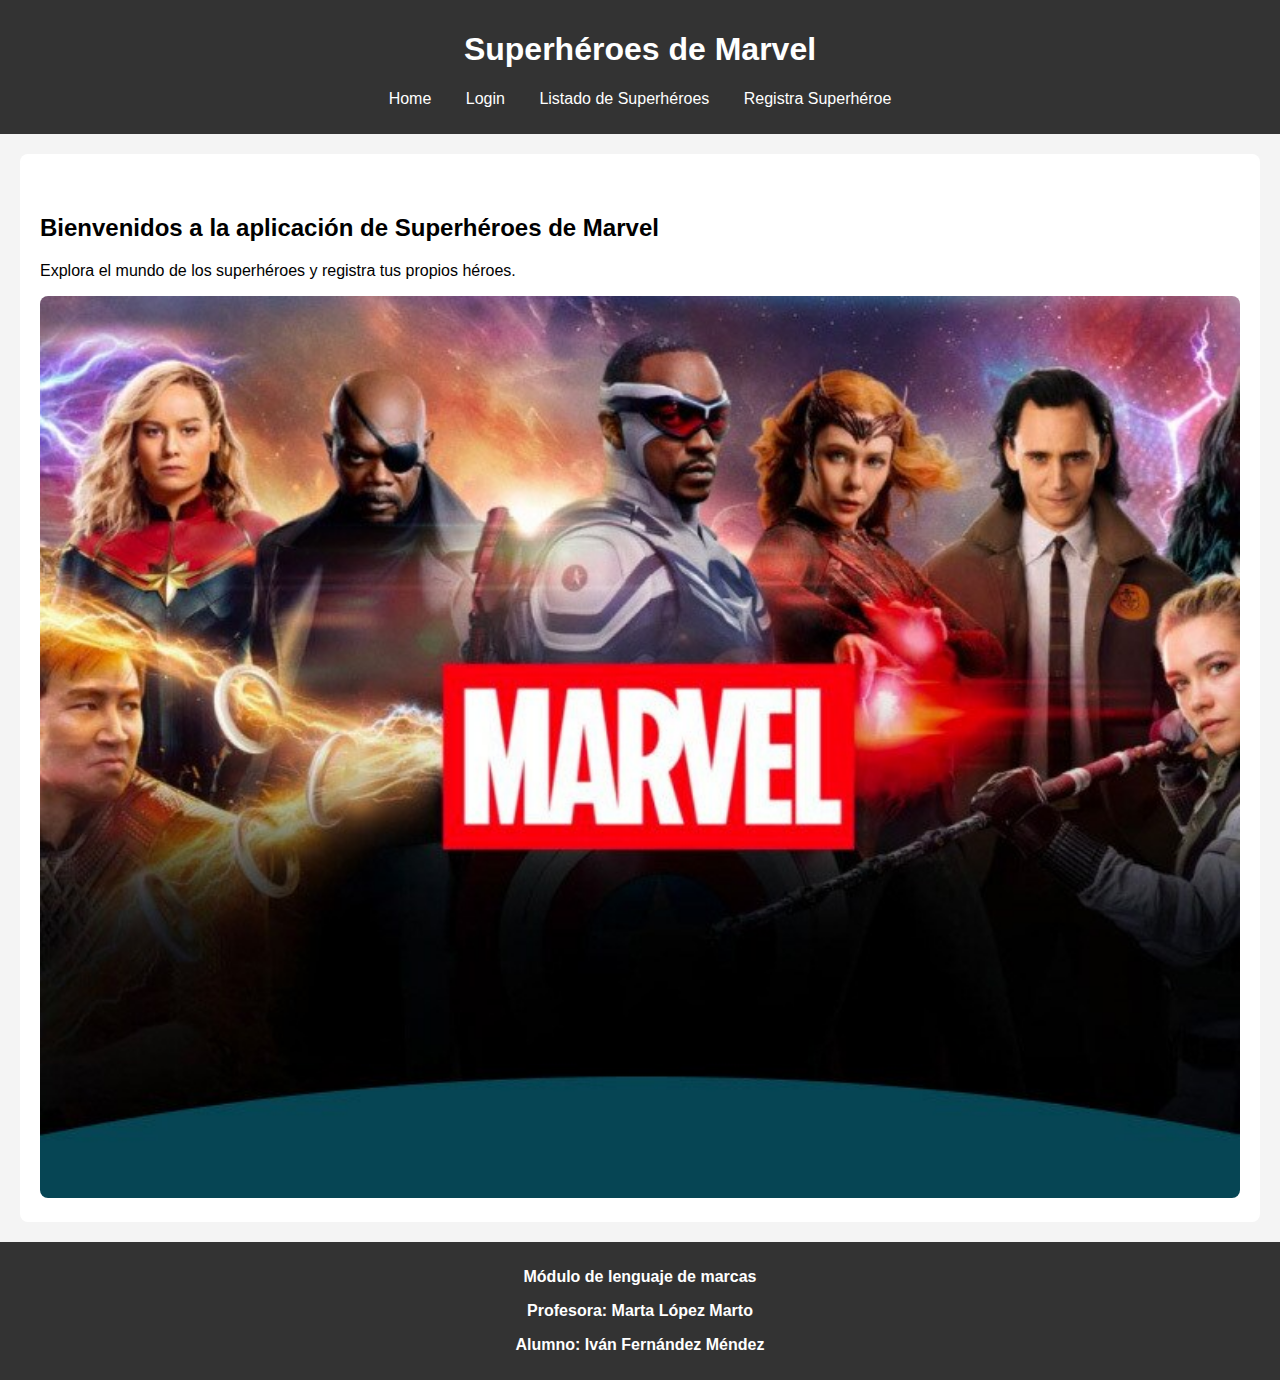
<file: index.html>
<!DOCTYPE html>
<html lang="en">
<head>
    <meta charset="UTF-8">
    <meta name="viewport" content="width=device-width, initial-scale=1.0">
    <title>Examen LM</title>
    <link rel="stylesheet" href="styles.css">
</head>
<body>
    <!--El header y el footer se repite en todas las paginas-->
    <!--Esta es la cabezera de la página-->
    <header>
        <h1>Superhéroes de Marvel</h1>
        <!--Este es un menu de navegacion-->
        <nav>
            <ul>
                <li><a href="index.html">Home</a></li>
                <li><a href="login.html">Login</a></li>
                <li><a href="heroes.html">Listado de Superhéroes</a></li>
                <li><a href="registro.html">Registra Superhéroe</a></li>
            </ul>
        </nav>
    </header>
    <!--Aqui es donde se encuentra todo el contenido de la página-->
    <section>
        <h2>Bienvenidos a la aplicación de Superhéroes de Marvel</h2>
        <p>Explora el mundo de los superhéroes y registra tus propios héroes.</p>
        <!--Se le ha añadido lo clase portada para que el tamaño sea el correcto-->
        <img class="portada" src="img/marvel.jpeg" alt="Imagen de varios superhéroes de marvel">
    </section>
        <!--Este es la pie de la pagina-->
    <footer>
        <p><strong>Módulo de lenguaje de marcas</strong></p>
        <p><strong>Profesora: Marta López Marto</strong></p>
        <p><strong>Alumno: Iván Fernández Méndez</strong></p>
    </footer>
</body>
</html>
</file>
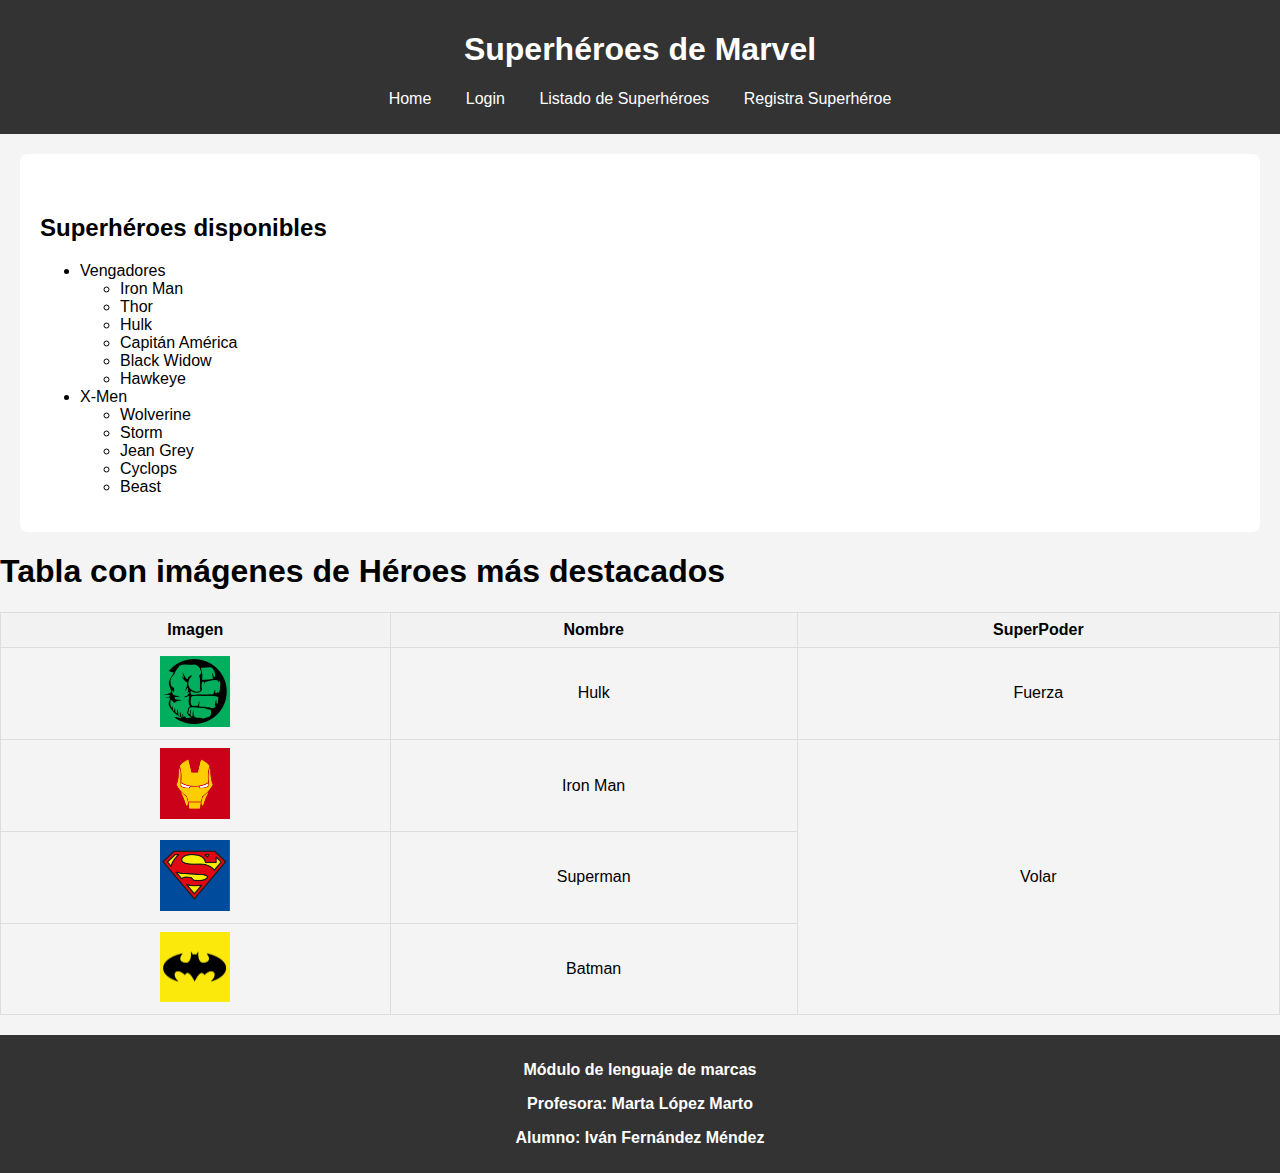
<file: heroes.html>
<!DOCTYPE html>
<html lang="en">
<head>
    <meta charset="UTF-8">
    <meta name="viewport" content="width=device-width, initial-scale=1.0">
    <title>Examen LM</title>
    <link rel="stylesheet" href="styles.css">

</head>
<body>
    <header>
        <h1>Superhéroes de Marvel</h1>
        <nav>
            <ul>
                <li><a href="index.html">Home</a></li>
                <li><a href="login.html">Login</a></li>
                <li><a href="heroes.html">Listado de Superhéroes</a></li>
                <li><a href="registro.html">Registra Superhéroe</a></li>
            </ul>
        </nav>
    </header>
    <section>
        <h2>Superhéroes disponibles</h2>
        <ul>
            <li>Vengadores
                <ul>
                    <li>Iron Man</li>
                    <li>Thor</li>
                    <li>Hulk</li>
                    <li>Capitán América</li>
                    <li>Black Widow</li>
                    <li>Hawkeye</li>
                </ul>
            </li>
            <li>X-Men
                <ul>
                    <li>Wolverine</li>
                    <li>Storm</li>
                    <li>Jean Grey</li>
                    <li>Cyclops</li>
                    <li>Beast</li>
                </ul>
            </li>
        </ul>
    </section>
    <h1>Tabla con imágenes de Héroes más destacados</h1>
    <table>
        <tr>
            <th>Imagen</th>
            <th>Nombre</th>
            <th>SuperPoder</th>
        </tr>
        <tr>
            <td><img src="img/hulk.png" alt="Logotipo de Hulk"></td>
            <td>Hulk</td>
            <td>Fuerza</td>
        </tr>
        <tr>
            <td><img src="img/ironman.png" alt="Logotipo de Iron Man"></td>
            <td>Iron Man</td>
            <td rowspan="3">Volar</td>
        </tr>
        <tr>
            <td><img src="img/superman.png" alt="Logotipo de Super Man"></td>
            <td>Superman</td>
        </tr>
        <tr>
            <td><img src="img/batman.png" alt="Logotipo de Batman"></td>
            <td>Batman</td>
        </tr>
    </table>
    <footer>
        <p><strong>Módulo de lenguaje de marcas</strong></p>
        <p><strong>Profesora: Marta López Marto</strong></p>
        <p><strong>Alumno: Iván Fernández Méndez</strong></p>
    </footer>
</body>
</html>
</file>
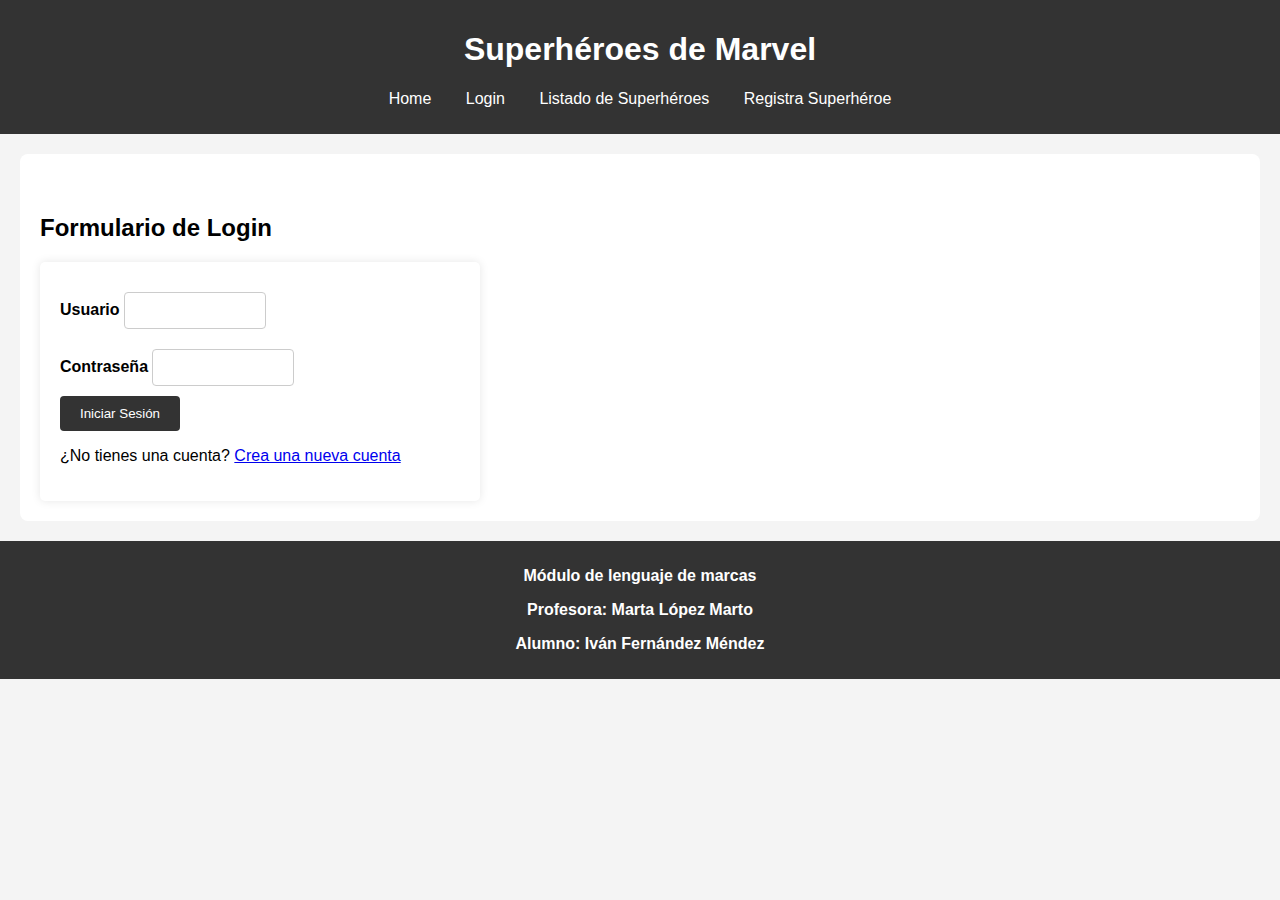
<file: login.html>
<!DOCTYPE html>
<html lang="en">
<head>
    <meta charset="UTF-8">
    <meta name="viewport" content="width=device-width, initial-scale=1.0">
    <title>Examen LM</title>
    <link rel="stylesheet" href="styles.css">
</head>
<body>
    <header>
        <h1>Superhéroes de Marvel</h1>
        <nav>
            <ul>
                <li><a href="index.html">Home</a></li>
                <li><a href="login.html">Login</a></li>
                <li><a href="heroes.html">Listado de Superhéroes</a></li>
                <li><a href="registro.html">Registra Superhéroe</a></li>
            </ul>
        </nav>
    </header>
    <section>
        <h2>Formulario de Login</h2>
        <form class="login-container" action="heroes.html">
            <label for="usuario">Usuario</label>
            <input type="email" name="usuario">
            <br>
            <label for="contrasena">Contraseña</label>
            <input type="password" name="contrasena">
            <br>
            <input value="Iniciar Sesión" type="submit">
            <br>
            <p>¿No tienes una cuenta? <a href="registro_cuenta.html">Crea una nueva cuenta</a></p>
        </form>
    </section>
    <footer>
        <p><strong>Módulo de lenguaje de marcas</strong></p>
        <p><strong>Profesora: Marta López Marto</strong></p>
        <p><strong>Alumno: Iván Fernández Méndez</strong></p>
    </footer>
</body>
</html>
</file>
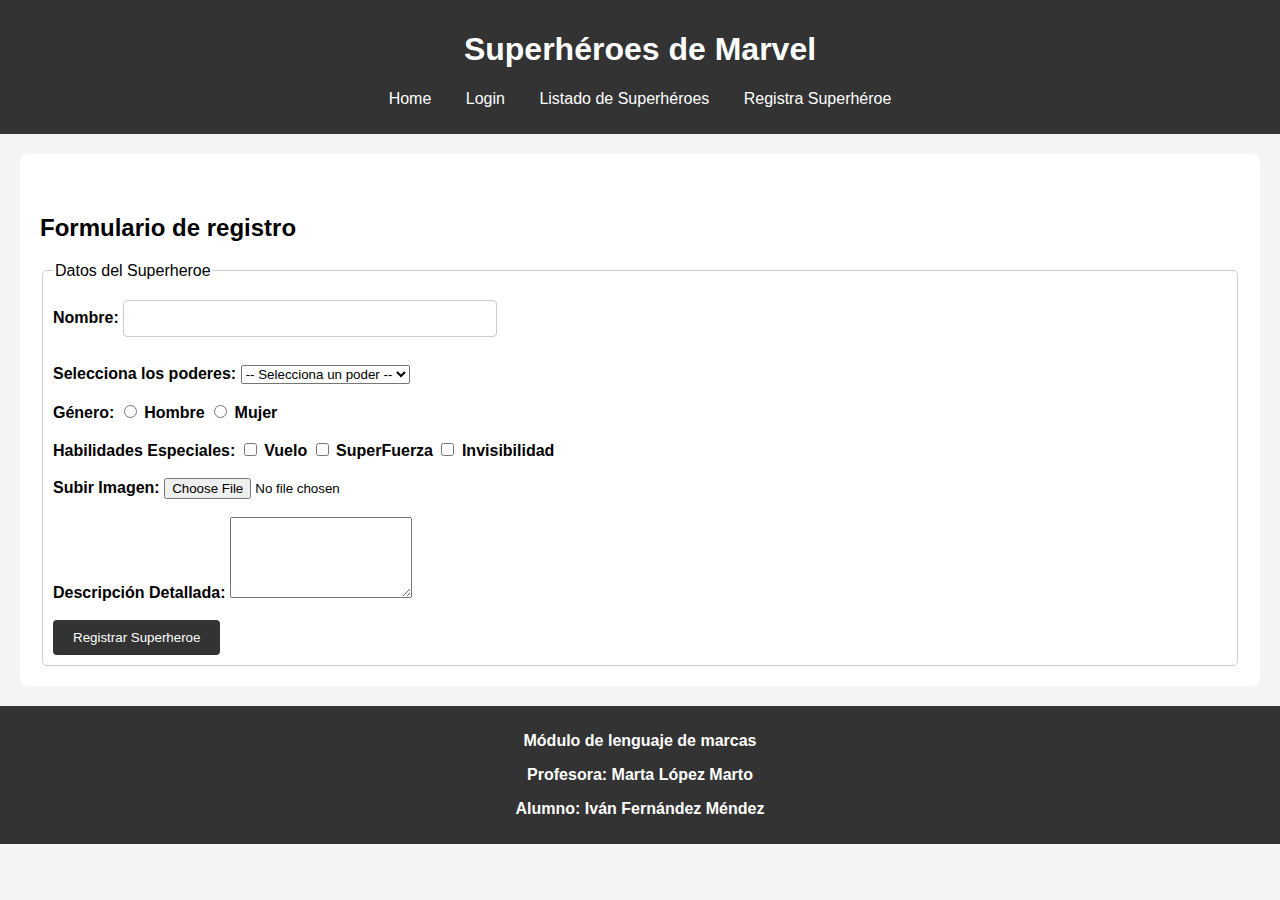
<file: registro.html>
<!DOCTYPE html>
<html lang="en">
<head>
    <meta charset="UTF-8">
    <meta name="viewport" content="width=device-width, initial-scale=1.0">
    <title>Examen LM</title>
    <link rel="stylesheet" href="styles.css">
</head>
<body>
    <header>
        <h1>Superhéroes de Marvel</h1>
        <nav>
            <ul>
                <li><a href="index.html">Home</a></li>
                <li><a href="login.html">Login</a></li>
                <li><a href="heroes.html">Listado de Superhéroes</a></li>
                <li><a href="registro.html">Registra Superhéroe</a></li>
            </ul>
        </nav>
    </header>
    <section>
        <h2>Formulario de registro</h2>
        <form action="registrocorrecto.html">
            <fieldset>
                <legend>Datos del Superheroe</legend>
                <label for="Nombre">Nombre:</label>
                <input type="text" name="Nombre">
                <br><br>
                <label for="Poder">Selecciona los poderes:</label>
                <select name="Poder">
                    <option value="">-- Selecciona un poder --</option>
                    <option value="Vuelo">Vuelo</option>
                    <option value="SuperFuerza">SuperFuerza</option>
                    <option value="Invisibilidad">Invisibilidad</option>
                    <option value="Telepatia">Telepatía</option>
                    <option value="VelocidadSobrehumana">Velocidad Sobrehumana</option>
                    <option value="ControlElementos">Control de Elementos</option>
                    <option value="Regeneracion">Regeneración</option>
                </select>
                <br><br>
                <label for="Genero">Género:</label>
                <input type="radio" name="Genero" value="Hombre">
                <label for="Genero">Hombre</label>
                <input type="radio" name="Genero" value="Mujer">
                <label for="Genero">Mujer</label>
                <br><br>
                <label for="Habilidades">Habilidades Especiales:</label>
                <input type="checkbox" name="Vuelo">
                <label for="Vuelo">Vuelo</label>
                <input type="checkbox" name="SuperFuerza">
                <label for="SuperFuerza">SuperFuerza</label>
                <input type="checkbox" name="Invisibilidad">
                <label for="Invisibilidad">Invisibilidad</label>
                <br><br>
                <label for="Imagen">Subir Imagen:</label>
                <input type="file" name="Imagen">
                <br><br>
                <label for="descripcion">Descripción Detallada:</label>
                <textarea name="descripcion" rows="5"></textarea>
                <br><br>
                <input type="submit" value="Registrar Superheroe">
            </fieldset>
        </form>
    </section>
    <footer>
        <p><strong>Módulo de lenguaje de marcas</strong></p>
        <p><strong>Profesora: Marta López Marto</strong></p>
        <p><strong>Alumno: Iván Fernández Méndez</strong></p>
    </footer>
</body>
</html>
</file>
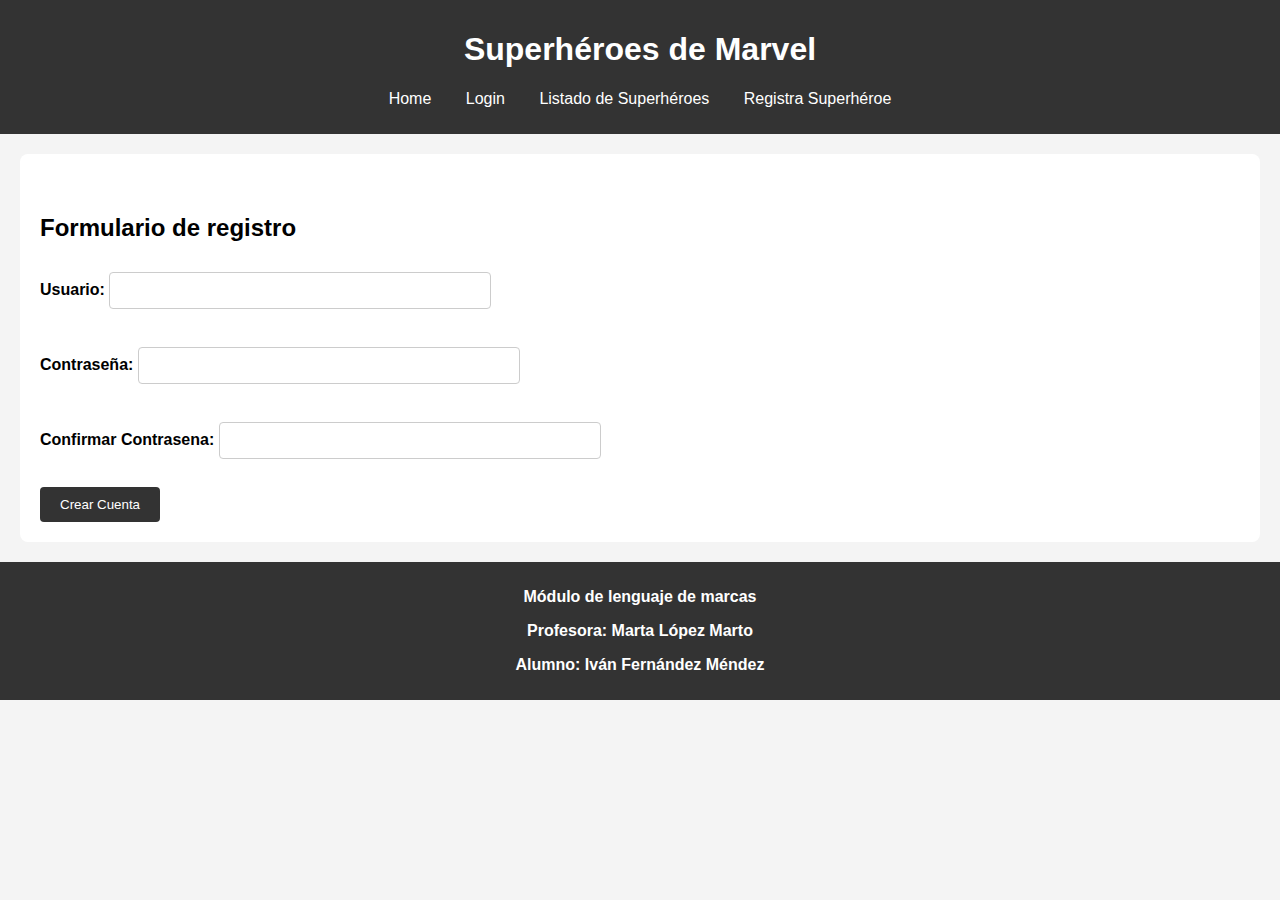
<file: registro_cuenta.html>
<!DOCTYPE html>
<html lang="en">
<head>
    <meta charset="UTF-8">
    <meta name="viewport" content="width=device-width, initial-scale=1.0">
    <title>Examen LM</title>
    <link rel="stylesheet" href="styles.css">
</head>
<body>
    <header>
        <h1>Superhéroes de Marvel</h1>
        <nav>
            <ul>
                <li><a href="index.html">Home</a></li>
                <li><a href="login.html">Login</a></li>
                <li><a href="heroes.html">Listado de Superhéroes</a></li>
                <li><a href="registro.html">Registra Superhéroe</a></li>
            </ul>
        </nav>
    </header>
    <section>
        <h2>Formulario de registro</h2>
        <form action="registrocorrecto.html">
            <label for="Usuario">Usuario:</label>
            <input type="text" name="Usuario">
            <br><br>
            <label for="Contrasena">Contraseña:</label>
            <input type="password" name="Contrasena">
            <br><br>
            <label for="ContrasenaConfirmar">Confirmar Contrasena:</label>
            <input type="password" name="ContrasenaConfirmar">
            <br><br>
            <input type="submit" value="Crear Cuenta">
        </form>
    </section>
    <footer>
        <p><strong>Módulo de lenguaje de marcas</strong></p>
        <p><strong>Profesora: Marta López Marto</strong></p>
        <p><strong>Alumno: Iván Fernández Méndez</strong></p>
    </footer>
</body>
</html>
</file>
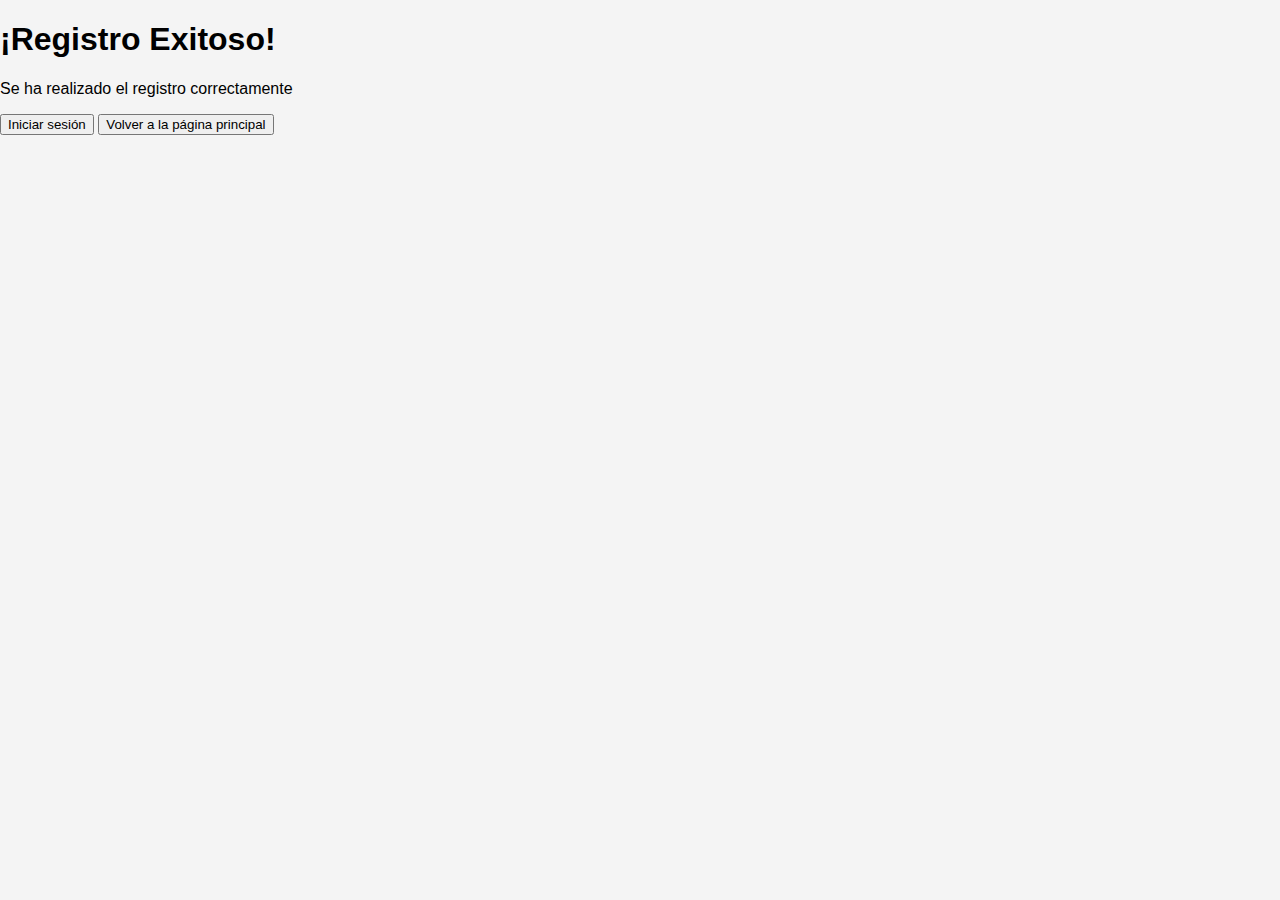
<file: registrocorrecto.html>
<!DOCTYPE html>
<html lang="en">
<head>
    <meta charset="UTF-8">
    <meta name="viewport" content="width=device-width, initial-scale=1.0">
    <title>Examen LM</title>
    <link rel="stylesheet" href="styles.css">
</head>
<body>
    <h1>¡Registro Exitoso!</h1>
    <p>Se ha realizado el registro correctamente</p>
    <a href="login.html"><button>Iniciar sesión</button></a>
    <a href="index.html"><button>Volver a la página principal</button></a>
</body>
</html>
</file>
<file: styles.css>
body {
    font-family: Arial, sans-serif;
    margin: 0;
    padding: 0;
    background-color: #f4f4f4;
}

header {
    background: #333;
    color: #fff;
    padding: 10px 0;
    text-align: center;
}

nav ul {
    list-style: none;
    padding: 0;
}

nav ul li {
    display: inline;
    margin: 0 15px;
}

nav ul li a {
    color: #fff;
    text-decoration: none;
}

section {
    padding: 20px;
    background: #fff;
    margin: 20px;
    border-radius: 8px;
}

fieldset {
    border: 1px solid #ccc;
    padding: 10px;
    border-radius: 5px;
}
footer {
    background: #333;
    color: #fff;
    text-align: center;
    padding: 10px 0;
    position: relative;
    bottom: 0;
    width: 100%;
}

.login-container {
    background-color: white;
    padding: 20px;
    border-radius: 5px;
    box-shadow: 0 0 10px rgba(0, 0, 0, 0.1);
    width: 400px; /* Ajusta el ancho del contenedor según sea necesario */

}

input[type="text"],
input[type="password"],
input[type="email"] {
    width: 30%; /* Hace que los inputs ocupen todo el ancho del contenedor */
    padding: 10px;
    margin: 10px 0; /* Espaciado entre los inputs */
    border: 1px solid #ccc;
    border-radius: 4px;
}


input[type="submit"] {
    background-color: #333;
    color: white;
    border: none;
    padding: 10px 20px;
    border-radius: 4px;
    cursor: pointer;
}

input[type="submit"]:hover {
    background-color: #555; /* Cambia el color al pasar el mouse */
}

label {
    font-weight: bold; /* Establece el texto de los labels en negrita */
}

table {
    width: 100%;
    border-collapse: collapse;
    margin-bottom: 20px;
}
th, td {
    border: 1px solid #ddd;
    padding: 8px;
    text-align: center;
}
th {
    background-color: #f2f2f2;
}
img {
    width: 70px; /* Ajusta el tamaño de la imagen a 70 píxeles */
    height: auto;
}
h2 {
    margin-top: 40px;
}

.portada{
    width: 100%;
    border-radius: 8px;
}
</file>
